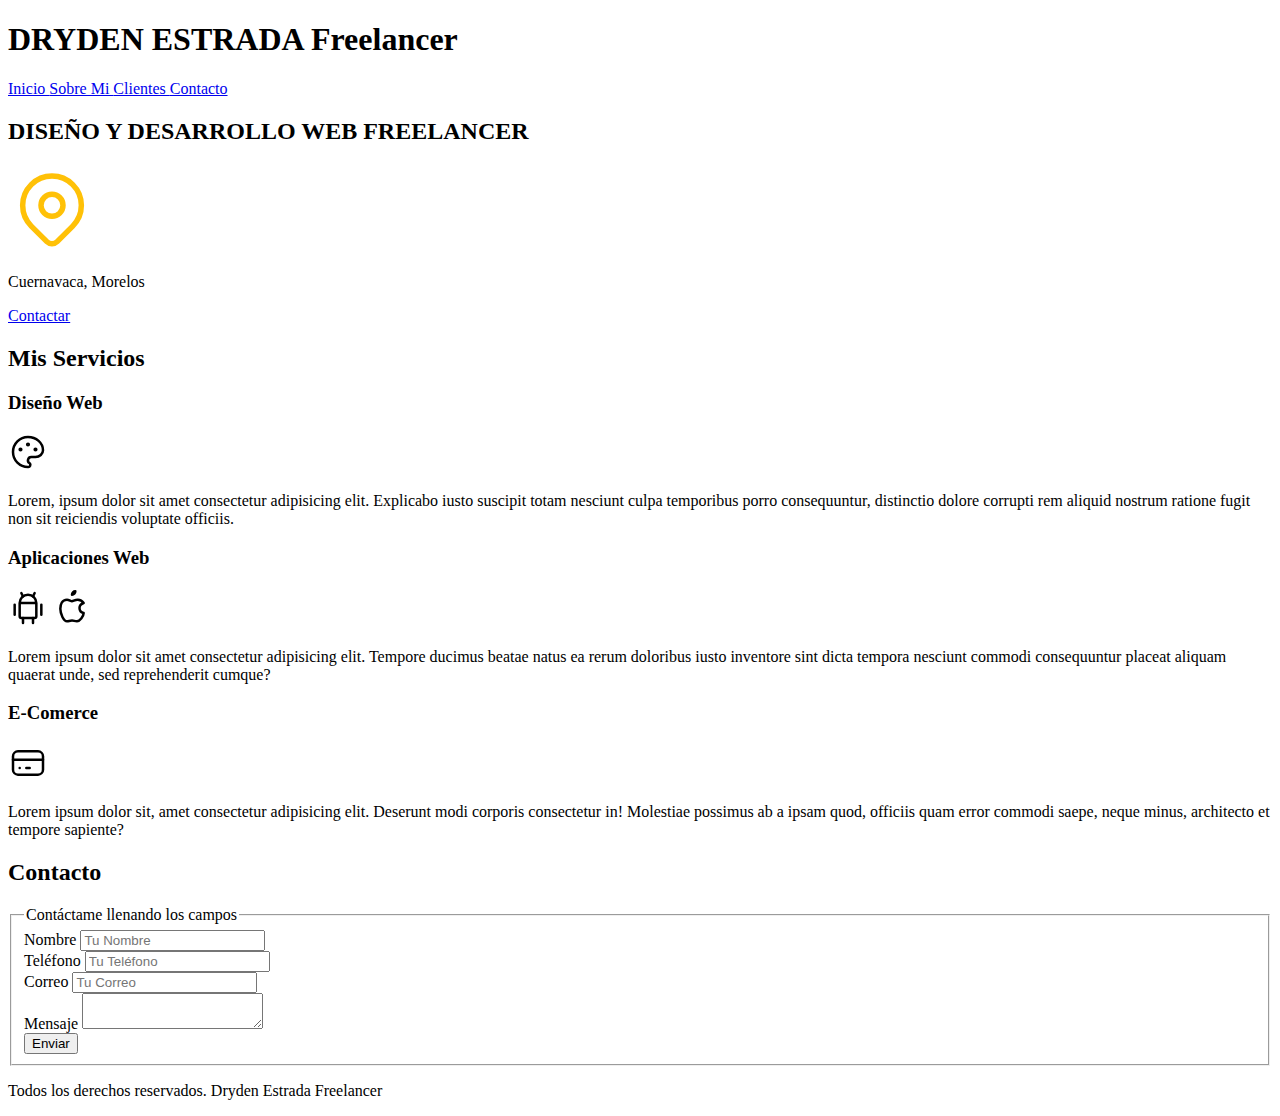
<file: index.html>
<!DOCTYPE html>
<html lang="en">
<head>
    <meta charset="UTF-8">
    <meta http-equiv="X-UA-Compatible" content="IE=edge">
    <meta name="viewport" content="width=device-width, initial-scale=1.0">
    <title>Freelancer</title>

    <link rel="preload" href="CSS/styles.css">
    <link  href="CSS/styles.css" rel="stylesheets">

</head>
<body>
   <header>
        <h1> DRYDEN ESTRADA <span>Freelancer</span> </h1>
   </header>

    <nav>
        <a href = "#"> Inicio </a>
        <a href = "#"> Sobre Mi </a>
        <a href = "#"> Clientes </a>
        <a href = "#"> Contacto </a>
    </nav>

    
   <section>
        <h2>DISEÑO Y DESARROLLO WEB FREELANCER</h2>
        <p><svg xmlns="http://www.w3.org/2000/svg" class="icon icon-tabler icon-tabler-map-pin" width="88" height="88" viewBox="0 0 24 24" stroke-width="1.5" stroke="#ffc107" fill="none" stroke-linecap="round" stroke-linejoin="round">
          <path stroke="none" d="M0 0h24v24H0z" fill="none"/>
          <circle cx="12" cy="11" r="3" />
          <path d="M17.657 16.657l-4.243 4.243a2 2 0 0 1 -2.827 0l-4.244 -4.243a8 8 0 1 1 11.314 0z" />
          </svg></p>
        <p>Cuernavaca, Morelos</p>
        <a href="#">Contactar</a>
   </section>
   
    <main>  
        <h2>Mis Servicios</h2>
        
        <section>
            <h3>Diseño Web</h3>
            <p><svg xmlns="http://www.w3.org/2000/svg" class="icon icon-tabler icon-tabler-palette" width="40" height="40" viewBox="0 0 24 24" stroke-width="1.5" stroke="#000000" fill="none" stroke-linecap="round" stroke-linejoin="round">
                <path stroke="none" d="M0 0h24v24H0z" fill="none"/>
                <path d="M12 21a9 9 0 1 1 0 -18a9 8 0 0 1 9 8a4.5 4 0 0 1 -4.5 4h-2.5a2 2 0 0 0 -1 3.75a1.3 1.3 0 0 1 -1 2.25" />
                <circle cx="7.5" cy="10.5" r=".5" fill="currentColor" />
                <circle cx="12" cy="7.5" r=".5" fill="currentColor" />
                <circle cx="16.5" cy="10.5" r=".5" fill="currentColor" />
              </svg></p>
            <p>Lorem, ipsum dolor sit amet consectetur adipisicing elit. Explicabo iusto suscipit totam nesciunt culpa temporibus porro consequuntur, distinctio dolore corrupti rem aliquid nostrum ratione fugit non sit reiciendis voluptate officiis.</p>
        </section>

        <section>
            <h3>Aplicaciones Web</h3>
            <p><svg xmlns="http://www.w3.org/2000/svg" class="icon icon-tabler icon-tabler-brand-android" width="40" height="40" viewBox="0 0 24 24" stroke-width="1.5" stroke="#000000" fill="none" stroke-linecap="round" stroke-linejoin="round">
                <path stroke="none" d="M0 0h24v24H0z" fill="none"/>
                <line x1="4" y1="10" x2="4" y2="16" />
                <line x1="20" y1="10" x2="20" y2="16" />
                <path d="M7 9h10v8a1 1 0 0 1 -1 1h-8a1 1 0 0 1 -1 -1v-8a5 5 0 0 1 10 0" />
                <line x1="8" y1="3" x2="9" y2="5" />
                <line x1="16" y1="3" x2="15" y2="5" />
                <line x1="9" y1="18" x2="9" y2="21" />
                <line x1="15" y1="18" x2="15" y2="21" />
              </svg>
            
              <svg xmlns="http://www.w3.org/2000/svg" class="icon icon-tabler icon-tabler-brand-apple" width="40" height="40" viewBox="0 0 24 24" stroke-width="1.5" stroke="#000000" fill="none" stroke-linecap="round" stroke-linejoin="round">
                <path stroke="none" d="M0 0h24v24H0z" fill="none"/>
                <path d="M9 7c-3 0 -4 3 -4 5.5c0 3 2 7.5 4 7.5c1.088 -.046 1.679 -.5 3 -.5c1.312 0 1.5 .5 3 .5s4 -3 4 -5c-.028 -.01 -2.472 -.403 -2.5 -3c-.019 -2.17 2.416 -2.954 2.5 -3c-1.023 -1.492 -2.951 -1.963 -3.5 -2c-1.433 -.111 -2.83 1 -3.5 1c-.68 0 -1.9 -1 -3 -1z" />
                <path d="M12 4a2 2 0 0 0 2 -2a2 2 0 0 0 -2 2" />
              </svg>
            </p>
            <p>Lorem ipsum dolor sit amet consectetur adipisicing elit. Tempore ducimus beatae natus ea rerum doloribus iusto inventore sint dicta tempora nesciunt commodi consequuntur placeat aliquam quaerat unde, sed reprehenderit cumque?</p>
        </section>

        <section>
            <h3>E-Comerce</h3>
            <p><svg xmlns="http://www.w3.org/2000/svg" class="icon icon-tabler icon-tabler-credit-card" width="40" height="40" viewBox="0 0 24 24" stroke-width="1.5" stroke="#000000" fill="none" stroke-linecap="round" stroke-linejoin="round">
                <path stroke="none" d="M0 0h24v24H0z" fill="none"/>
                <rect x="3" y="5" width="18" height="14" rx="3" />
                <line x1="3" y1="10" x2="21" y2="10" />
                <line x1="7" y1="15" x2="7.01" y2="15" />
                <line x1="11" y1="15" x2="13" y2="15" />
              </svg></p>
            <p>Lorem ipsum dolor sit, amet consectetur adipisicing elit. Deserunt modi corporis consectetur in! Molestiae possimus ab a ipsam quod, officiis quam error commodi saepe, neque minus, architecto et tempore sapiente?</p>
        </section>
    </main>

    <section>
    <h2>Contacto</h2>
    <form>
        <fieldset>
            <legend> Contáctame llenando los campos</legend>

            <div>
                <label>Nombre</label>
                <input type="tex" placeholder="Tu Nombre">
            </div>

            <div>
                <label>Teléfono</label>
                <input type="tel" placeholder="Tu Teléfono">
            </div>

            <div>
                <label>Correo</label>
                <input type="email" placeholder="Tu Correo">
            </div>

            <div>
                <label>Mensaje</label>
                <textarea ></textarea>
            </div>

            <div>
                <input type="submit" value="Enviar">
            </div>

        </fieldset>
    </form>
    </section>
    <footer>
    <p>Todos los derechos reservados. Dryden Estrada Freelancer</p>
    </footer>
</body>
</html>
</file>
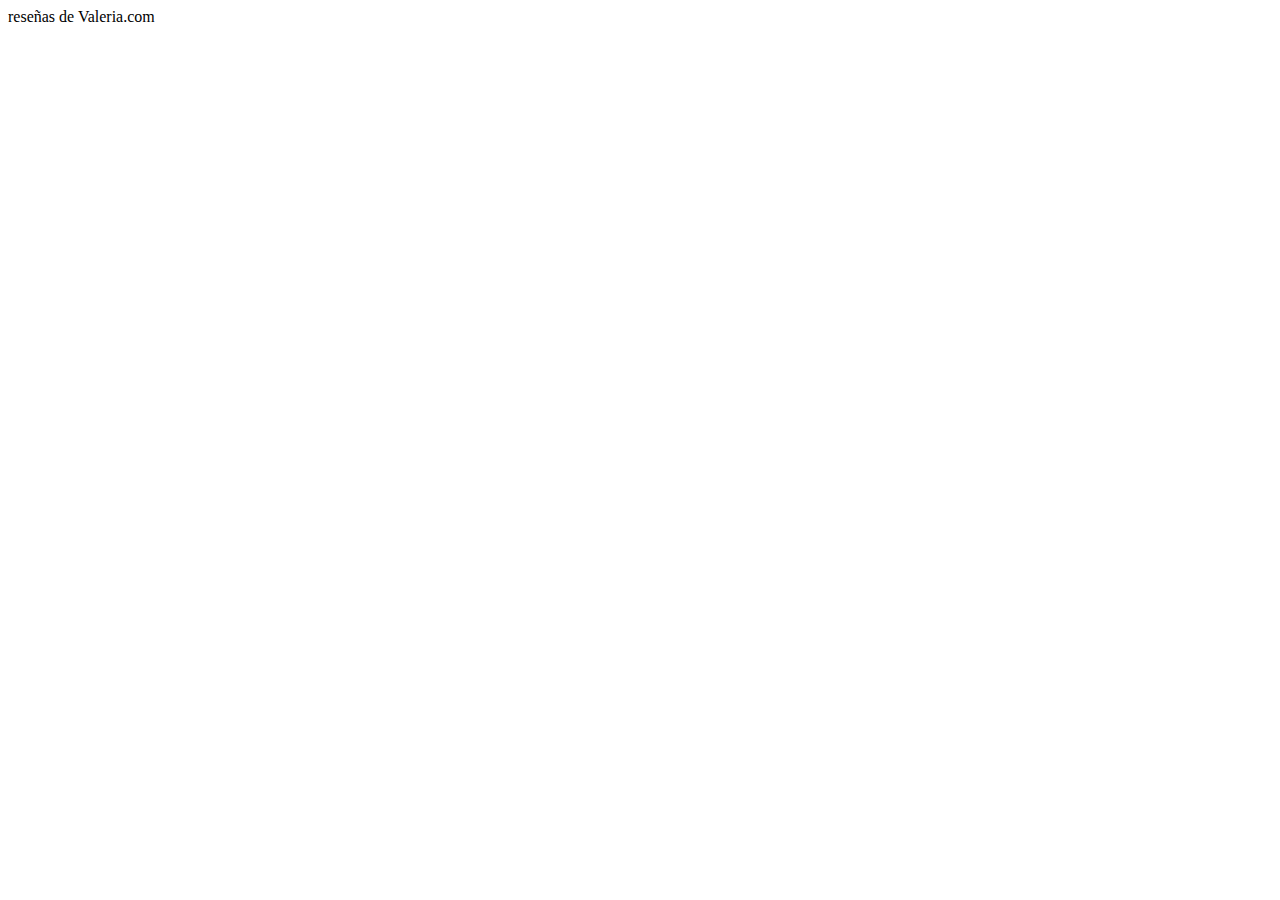
<file: nosotros.html>
<!DOCTYPE html>
<html lang="en">
<head>
    <meta charset="UTF-8">
    <meta http-equiv="X-UA-Compatible" content="IE=edge">
    <meta name="viewport" content="width=device-width, initial-scale=1.0">
    <title>Document</title>
</head>
<body>
    reseñas de  Valeria.com
</body>
</html>
</file>
<file: CSS/styles.css>
h1{
    text-align: center;
}
span{
    font-size: 20px;
}
</file>
